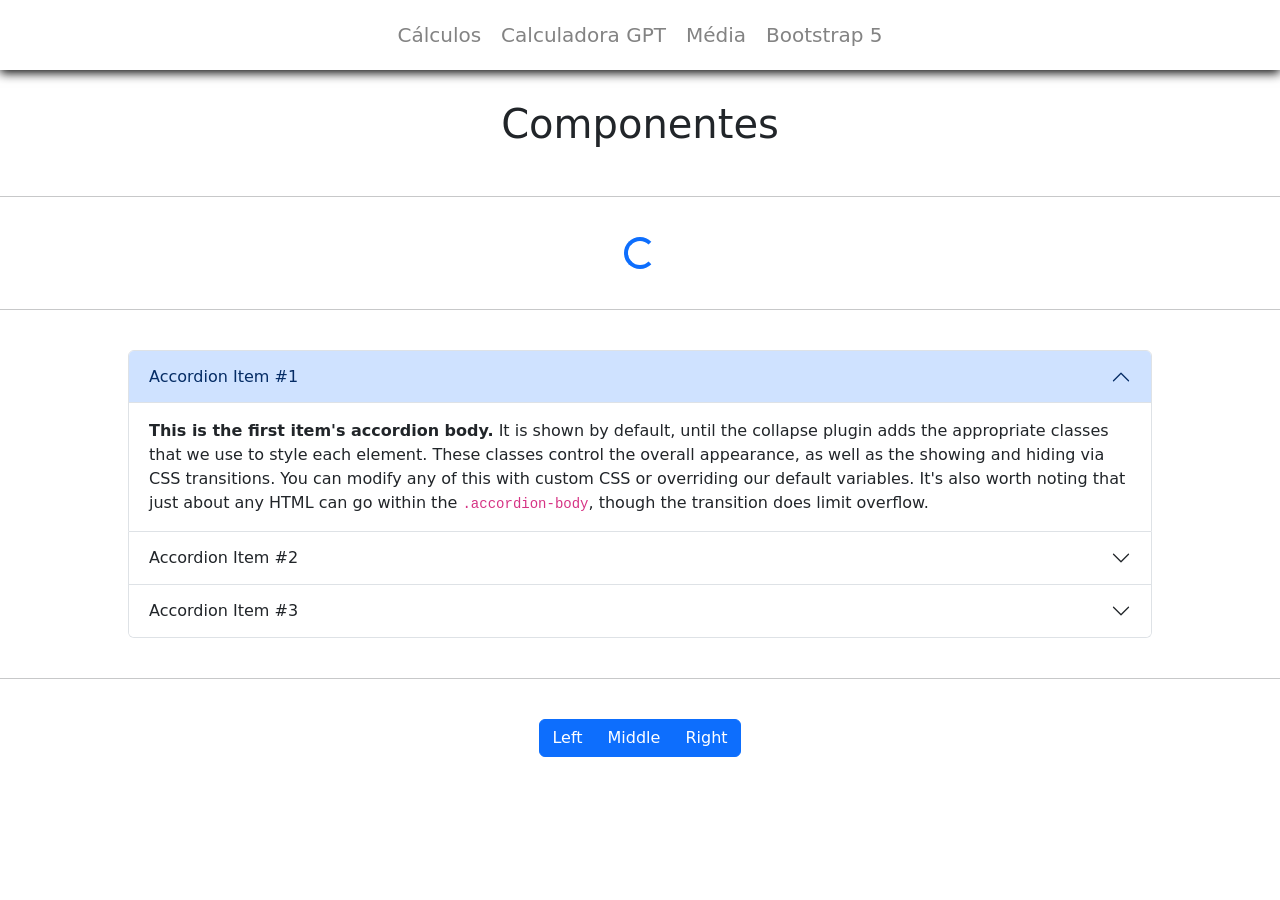
<file: bootstrap5/index.html>
<!doctype html>
<html lang="en">
  <head>
    <meta charset="UTF-8" />
    <meta name="viewport" content="width=device-width, initial-scale=1.0" />
    <title>Bootstrap 5</title>
    <link rel="stylesheet" href="style.css" />
    <link
      href="https://cdn.jsdelivr.net/npm/bootstrap@5.0.2/dist/css/bootstrap.min.css"
      rel="stylesheet"
      integrity="sha384-EVSTQN3/azprG1Anm3QDgpJLIm9Nao0Yz1ztcQTwFspd3yD65VohhpuuCOmLASjC"
      crossorigin="anonymous"
    />
    <script
      src="https://cdn.jsdelivr.net/npm/bootstrap@5.0.2/dist/js/bootstrap.bundle.min.js"
      integrity="sha384-MrcW6ZMFYlzcLA8Nl+NtUVF0sA7MsXsP1UyJoMp4YLEuNSfAP+JcXn/tWtIaxVXM"
      crossorigin="anonymous"
    ></script>
  </head>
  <body>
    <nav>
      <a href="../calculos/">Cálculos</a>
      <a href="../calculadoraGPT/">Calculadora GPT</a>
      <a href="../calcMedia/">Média</a>
      <a href="../bootstrap5/">Bootstrap 5</a>
    </nav>
    <h1>Componentes</h1>
    <br />
    <hr />
    <br />
    <div class="central">
      <div class="spinner-border text-primary" role="status">
        <span class="visually-hidden">Loading...</span>
      </div>
    </div>
    <br />
    <hr />
    <br />
    <div class="central">
      <div class="accordion" id="accordionExample">
        <div class="accordion-item">
          <h2 class="accordion-header" id="headingOne">
            <button
              class="accordion-button"
              type="button"
              data-bs-toggle="collapse"
              data-bs-target="#collapseOne"
              aria-expanded="true"
              aria-controls="collapseOne"
            >
              Accordion Item #1
            </button>
          </h2>
          <div
            id="collapseOne"
            class="accordion-collapse collapse show"
            aria-labelledby="headingOne"
            data-bs-parent="#accordionExample"
          >
            <div class="accordion-body">
              <strong>This is the first item's accordion body.</strong> It is
              shown by default, until the collapse plugin adds the appropriate
              classes that we use to style each element. These classes control
              the overall appearance, as well as the showing and hiding via CSS
              transitions. You can modify any of this with custom CSS or
              overriding our default variables. It's also worth noting that just
              about any HTML can go within the <code>.accordion-body</code>,
              though the transition does limit overflow.
            </div>
          </div>
        </div>
        <div class="accordion-item">
          <h2 class="accordion-header" id="headingTwo">
            <button
              class="accordion-button collapsed"
              type="button"
              data-bs-toggle="collapse"
              data-bs-target="#collapseTwo"
              aria-expanded="false"
              aria-controls="collapseTwo"
            >
              Accordion Item #2
            </button>
          </h2>
          <div
            id="collapseTwo"
            class="accordion-collapse collapse"
            aria-labelledby="headingTwo"
            data-bs-parent="#accordionExample"
          >
            <div class="accordion-body">
              <strong>This is the second item's accordion body.</strong> It is
              hidden by default, until the collapse plugin adds the appropriate
              classes that we use to style each element. These classes control
              the overall appearance, as well as the showing and hiding via CSS
              transitions. You can modify any of this with custom CSS or
              overriding our default variables. It's also worth noting that just
              about any HTML can go within the <code>.accordion-body</code>,
              though the transition does limit overflow.
            </div>
          </div>
        </div>
        <div class="accordion-item">
          <h2 class="accordion-header" id="headingThree">
            <button
              class="accordion-button collapsed"
              type="button"
              data-bs-toggle="collapse"
              data-bs-target="#collapseThree"
              aria-expanded="false"
              aria-controls="collapseThree"
            >
              Accordion Item #3
            </button>
          </h2>
          <div
            id="collapseThree"
            class="accordion-collapse collapse"
            aria-labelledby="headingThree"
            data-bs-parent="#accordionExample"
          >
            <div class="accordion-body">
              <strong>This is the third item's accordion body.</strong> It is
              hidden by default, until the collapse plugin adds the appropriate
              classes that we use to style each element. These classes control
              the overall appearance, as well as the showing and hiding via CSS
              transitions. You can modify any of this with custom CSS or
              overriding our default variables. It's also worth noting that just
              about any HTML can go within the <code>.accordion-body</code>,
              though the transition does limit overflow.
            </div>
          </div>
        </div>
      </div>
    </div>
    <br>
    <hr>
    <br>
    <div class="central">
      <div class="btn-group" role="group" aria-label="Basic example">
        <button type="button" class="btn btn-primary">Left</button>
        <button type="button" class="btn btn-primary">Middle</button>
        <button type="button" class="btn btn-primary">Right</button>
      </div>
    </div>
  </body>
</html>
</file>
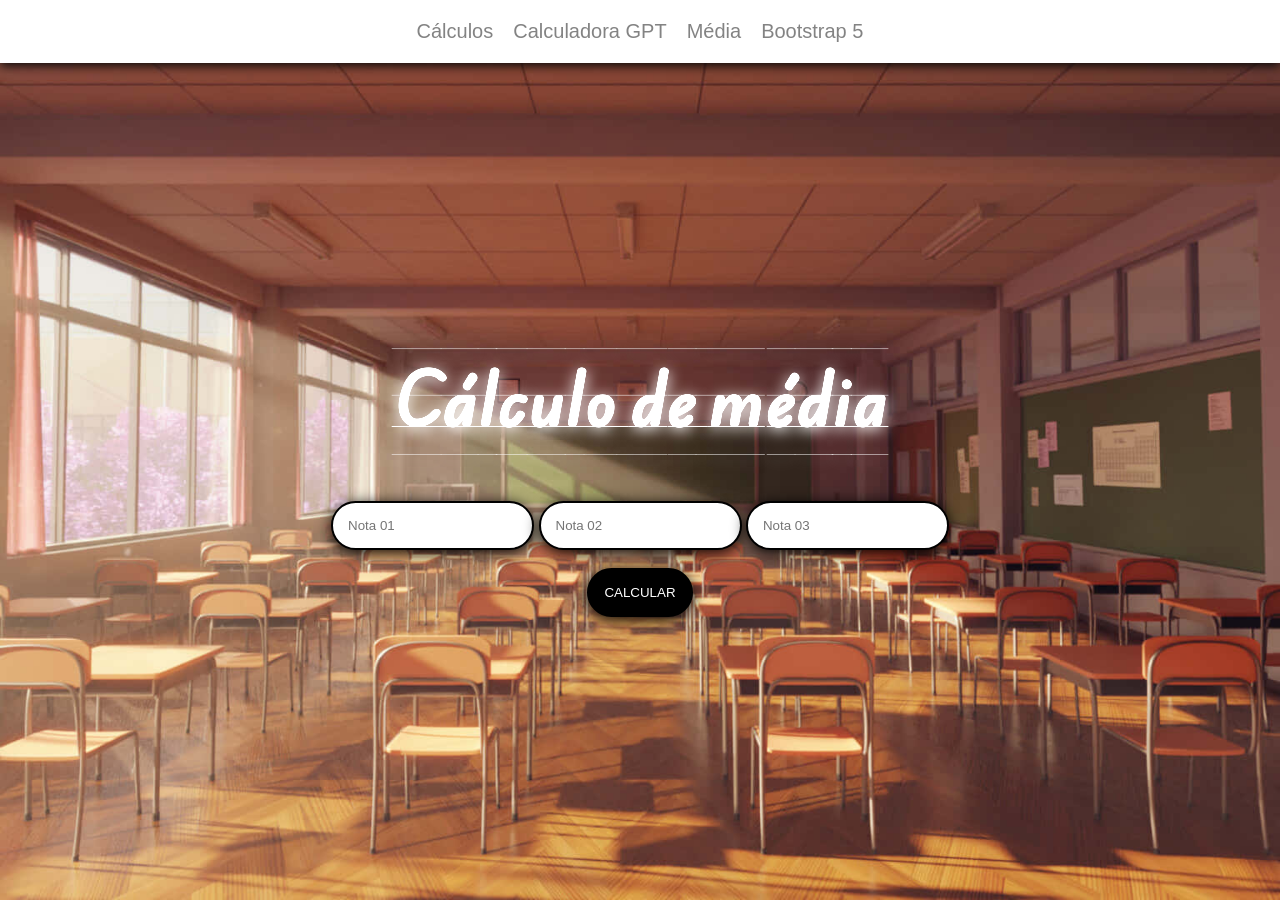
<file: calcMedia/index.html>
<!DOCTYPE html>
<html lang="en">
<head>
    <meta charset="UTF-8">
    <meta name="viewport" content="width=device-width, initial-scale=1.0">
    <title>Cálculo de média</title>
    <link rel="stylesheet" href="style.css">
    <link rel="preconnect" href="https://fonts.googleapis.com">
    <link rel="preconnect" href="https://fonts.gstatic.com" crossorigin>
    <link href="https://fonts.googleapis.com/css2?family=Edu+AU+VIC+WA+NT+Guides:wght@400..700&display=swap" rel="stylesheet">
</head>
<body>
    <nav>
        <a href="../calculos/">Cálculos</a>
        <a href="../calculadoraGPT/">Calculadora GPT</a>
        <a href="../calcMedia/">Média</a>
        <a href="../bootstrap5/">Bootstrap 5</a>
    </nav>
    <h1>Cálculo de média</h1>
    <main>

        <div>
            <input type="number" placeholder="Nota 01" id="n1">
            <input type="number" placeholder="Nota 02" id="n2">
            <input type="number" placeholder="Nota 03" id="n3">
        </div>
        
        <button onclick="calcularMedia()">CALCULAR</button>
        <p id="res"></p>
    </main>

    <script src="script.js"></script>
</body>
</html>
</file>
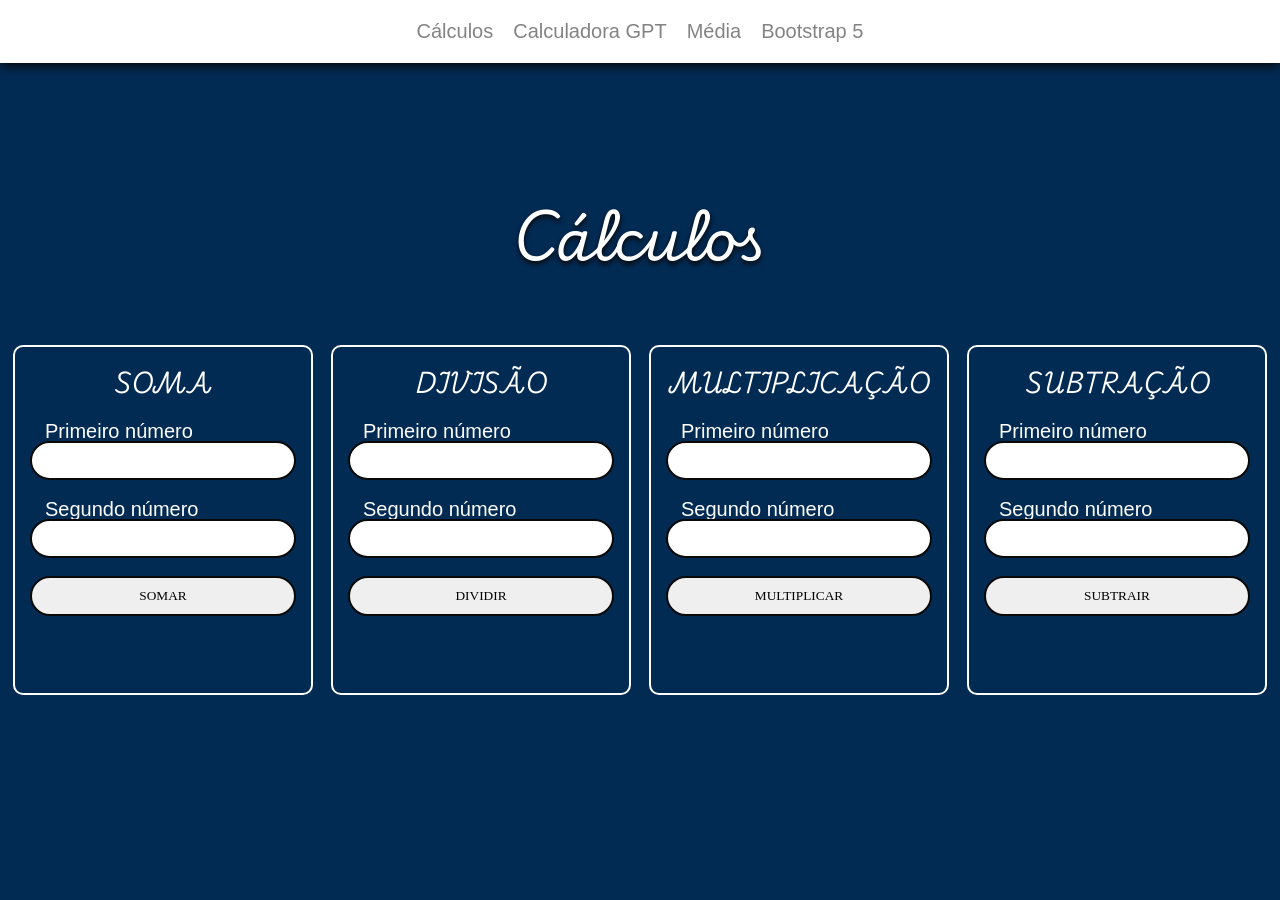
<file: calculos/index.html>
<!DOCTYPE html>
<html lang="en">
<head>
    <meta charset="UTF-8">
    <meta name="viewport" content="width=device-width, initial-scale=1.0">
    <title>Cálculos</title>
    <link rel="stylesheet" href="style.css">
    <link rel="preconnect" href="https://fonts.googleapis.com">
    <link rel="preconnect" href="https://fonts.gstatic.com" crossorigin>
    <link href="https://fonts.googleapis.com/css2?family=Playwrite+DE+SAS:wght@100..400&display=swap" rel="stylesheet">
</head>
<body>
    <nav>
        <a href="../calculos/">Cálculos</a>
        <a href="../calculadoraGPT/">Calculadora GPT</a>
        <a href="../calcMedia/">Média</a>
        <a href="../bootstrap5/">Bootstrap 5</a>
    </nav>

    <h1>Cálculos</h1>

<main>
    <div>
        <h2>SOMA</h2>
        <label for="n1">Primeiro número</label>
        <input type="number" id="n1">
        <label for="n2">Segundo número</label>
        <input type="number" id="n2">
        <button onclick="somar()">SOMAR</button>
        <p id="resposta"></p>
    </div>

    <div>
        <h2>DIVISÃO</h2>
        <label for="n3">Primeiro número</label>
        <input type="number" id="n3">
        <label for="n4">Segundo número</label>
        <input type="number" id="n4">
        <button onclick="dividir()">DIVIDIR</button>
        <p id="respDiv"></p>
    </div>

    <div>
        <h2>MULTIPLICAÇÃO</h2>
        <label for="n5">Primeiro número</label>
        <input type="number" id="n5">
        <label for="n6">Segundo número</label>
        <input type="number" id="n6">
        <button onclick="mult()">MULTIPLICAR</button>
        <p id="respMult"></p>
    </div>

    <div>
        <h2>SUBTRAÇÃO</h2>
        <label for="n7">Primeiro número</label>
        <input type="number" id="n7">
        <label for="n8">Segundo número</label>
        <input type="number" id="n8">
        <button onclick="sub()">SUBTRAIR</button>
        <p id="respSub"></p>
    </div>
</main>
    <script src="script.js"></script>
</body>
</html>
</file>
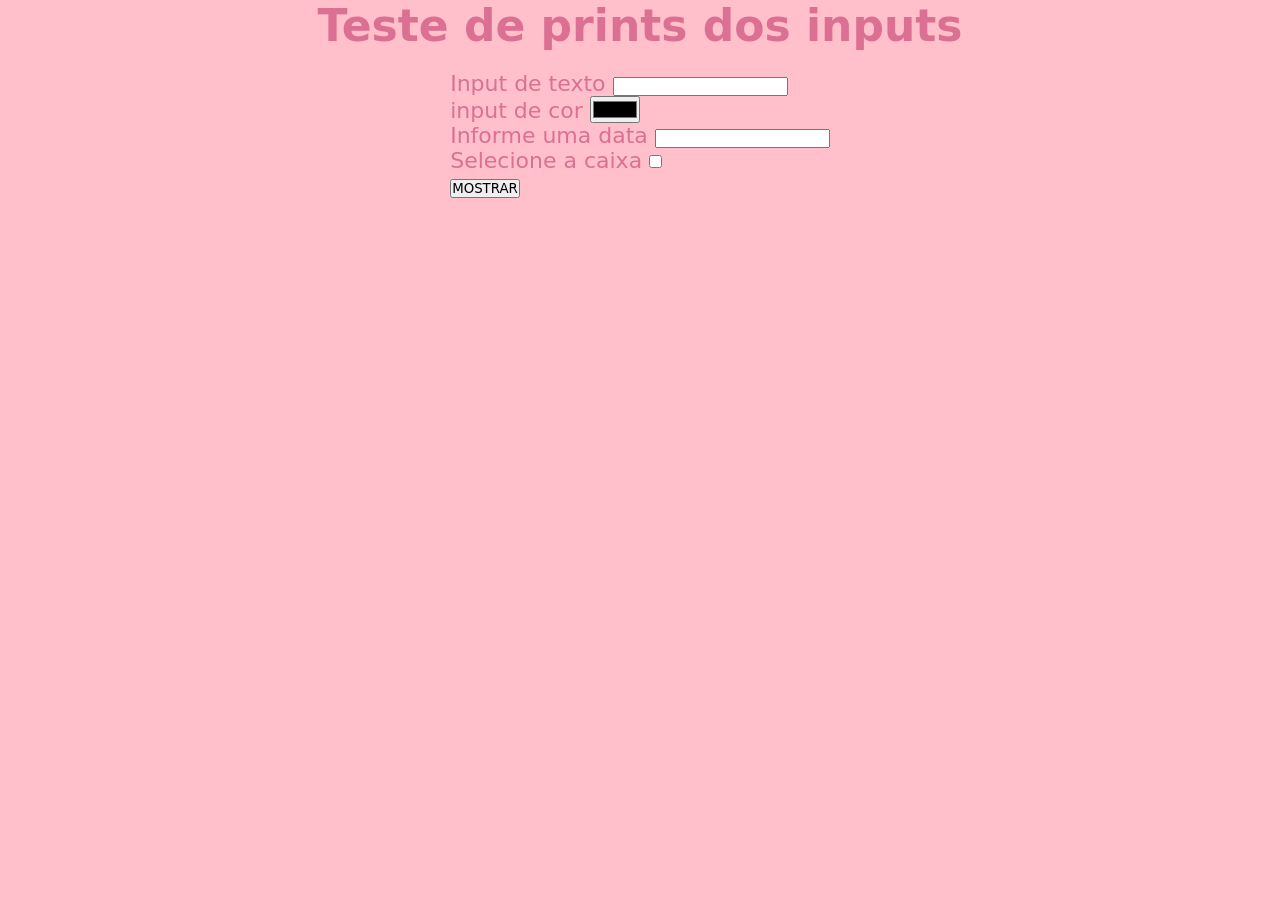
<file: print/index.html>
<!DOCTYPE html>
<html lang="en">
<head>
    <meta charset="UTF-8">
    <meta name="viewport" content="width=device-width, initial-scale=1.0">
    <title>Prints</title>
    <link rel="stylesheet" href="style.css">
</head>
<body>
    <h1>Teste de prints dos inputs</h1>
    <main>
        <div>
            <label for="i1">Input de texto</label>
            <input type="text" id="i1"> <br>
            <label for="i2">input de cor</label>
            <input type="color" id="i2"> <br>
            <label for="i3">Informe uma data</label>
            <input type="data" id="i3"> <br>
            <label for="i4">Selecione a caixa</label>
            <input type="checkbox" id="i4"> <br>
            <button onclick="mostrar()">MOSTRAR</button>

            <div class="printResps" id="apareca">
                <p id="printTexto"></p>
                <p id="printColor"></p>
                <p id="printData"></p>
                <p id="printCheck"></p>

            </div>
           

        </div>
    </main>

    <script src="script.js"></script>
</body>
</html>
</file>
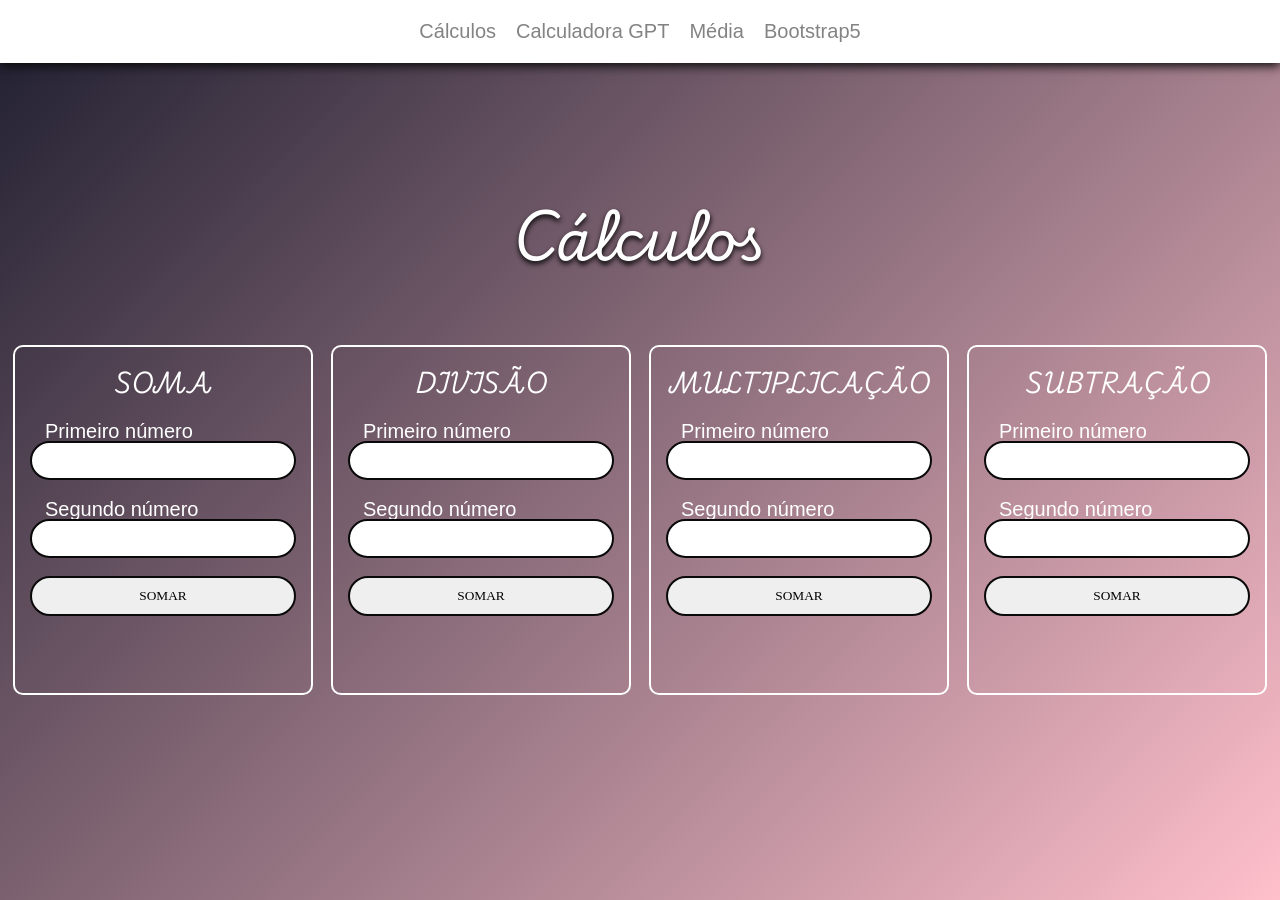
<file: sala13exerciciosJS/calculos/index.html>
<!DOCTYPE html>
<html lang="en">
<head>
    <meta charset="UTF-8">
    <meta name="viewport" content="width=device-width, initial-scale=1.0">
    <title>Cálculos</title>
    <link rel="stylesheet" href="style.css">
    <link rel="preconnect" href="https://fonts.googleapis.com">
    <link rel="preconnect" href="https://fonts.gstatic.com" crossorigin>
    <link href="https://fonts.googleapis.com/css2?family=Playwrite+DE+SAS:wght@100..400&display=swap" rel="stylesheet">
</head>
<body>
    <nav>
        <a href="../calculos/">Cálculos</a>
        <a href="../calculadoraGPT/">Calculadora GPT</a>
        <a href="../calcMedia/">Média</a>
        <a href="../bootstrap5/">Bootstrap5</a>
    </nav>

    <h1>Cálculos</h1>

<main>
    <div>
        <h2>SOMA</h2>
        <label for="n1">Primeiro número</label>
        <input type="number" id="n1">
        <label for="n2">Segundo número</label>
        <input type="number" id="n2">
        <button onclick="somar()">SOMAR</button>
        <p id="resposta"></p>
    </div>

    <div>
        <h2>DIVISÃO</h2>
        <label for="n3">Primeiro número</label>
        <input type="number" id="n3">
        <label for="n4">Segundo número</label>
        <input type="number" id="n4">
        <button onclick="dividir()">SOMAR</button>
        <p id="respDiv"></p>
    </div>

    <div>
        <h2>MULTIPLICAÇÃO</h2>
        <label for="n5">Primeiro número</label>
        <input type="number" id="n5">
        <label for="n6">Segundo número</label>
        <input type="number" id="n6">
        <button onclick="mult()">SOMAR</button>
        <p id="respMult"></p>
    </div>

    <div>
        <h2>SUBTRAÇÃO</h2>
        <label for="n7">Primeiro número</label>
        <input type="number" id="n7">
        <label for="n8">Segundo número</label>
        <input type="number" id="n8">
        <button onclick="sub()">SOMAR</button>
        <p id="respSub"></p>
    </div>
</main>
    <script src="script.js"></script>
</body>
</html>
</file>
<file: bootstrap5/style.css>
*{
    margin: 0;
    padding: 0;
    box-sizing: border-box;
}

body{
    display: flex;
    align-items: center;
    justify-content: center;
    flex-direction: column;
    padding-top: 100px;
}

hr{
    width: 100%;
}

nav{
    position: fixed;
    top: 0;
    background-color: #ffffff;
    width: 100%;
    display: flex;
    align-items: center;
    justify-content: center;
    gap: 20px;
    padding: 20px;
    box-shadow: 0px 3px 10px #090909;
    z-index: 999;
}

a{
    text-decoration: none !important;
    color: #090909 !important;
    font-size: 20px;
    opacity: 0.5;
}

a:hover{
    cursor: pointer;
    opacity: 1;
}

.central{
    display: flex;
    align-items: center;
    justify-content: center;
}

.accordion{
    width: 80vw;
}
</file>
<file: calcMedia/style.css>
*{
    margin: 0;
    padding: 0;
    box-sizing: border-box;
    font-family: Arial, Helvetica, sans-serif;
}

h1{
    font-family: "Edu AU VIC WA NT Guides", cursive;
    color: #ffffff;
    font-size: 64px;
    text-shadow: 0px 3px 15px #ffffff;
}

body{
    padding-top: 80px;
    background-image: url('../images/bg.jpg');
    background-position: center;
    background-repeat: no-repeat;
    background-size: cover;
    min-height: 100vh;
    height: auto;
    display: flex;
    align-items: center;
    justify-content: center;
    flex-direction: column;
    gap: 5vh;
}

nav{
    position: fixed;
    top: 0;
    background-color: #ffffff;
    width: 100%;
    display: flex;
    align-items: center;
    justify-content: center;
    gap: 20px;
    padding: 20px;
    box-shadow: 0px 3px 10px #090909;
}

a{
    text-decoration: none;
    color: #090909;
    font-size: 20px;
    opacity: 0.5;
}

a:hover{
    cursor: pointer;
    opacity: 1;
}

main{
    display: flex;
    flex-direction: column;
    align-items: center;
    justify-content: center;
    gap: 2vh;
}

input{
    padding: 15px;
    border-radius: 999px;
    border: none;
    border: 2px solid black;
    box-shadow: 0px 3px 15px black;
}

button{
    padding: 15px;
    border-radius: 999px;
    border: none;
    border: 2px solid black;
    background-color: black;
    color: white;
    box-shadow: 0px 3px 15px black;
    transition: all 200ms ease-in-out;
}

button:hover{
    cursor: pointer;
     background-color: white;
    color: black;
}
</file>
<file: calculos/style.css>
*{
    margin: 0;
    padding: 0;
    box-sizing: border-box;
}

body{
    display: flex;
    align-items: center;
    justify-content: center;
    flex-direction: column;
    gap: 5vh;
    min-height: 100vh;
    height: auto;
    font-family: Arial, Helvetica, sans-serif;
    color: #ffffff;
    background-color: rgb(2, 43, 84);
}

h1, h2{
      font-family: "Playwrite DE SAS", cursive;
}

h1{
        font-size: 56px;
        text-shadow: 0px 3px 5px #090909;
}

main{
    display: flex;
    align-items: center;
    justify-content: center;
    flex-direction: row;
    gap: 2vh;
    flex-wrap: wrap;
    padding-bottom: 2vh;
    padding-top: 2vh;
}

div{
    border: 2px solid #ffffff;
    padding: 15px;
    border-radius: 10px;
    display: flex;
    align-items: center;
    justify-content: space-evenly;
    flex-direction: column;
    gap: 2vh;
    width: 300px;
    height: 350px;
    min-height: 350px;
    max-height: 350px;
    transition: all 200ms linear;
}

div:hover{
   box-shadow: #fffeff66 -5px 5px, #bebebe4d -10px 10px, #6e666b33 -15px 15px, #4e3c471a -20px 20px, #1811160d -25px 25px;
}


p{
    width: 50px;
    height: 50px;
    min-height: 50px;
    max-height: 50px;
    display: flex;
    align-items: center;
    justify-content: center;
    padding-bottom: 25px;
    font-size: 30px;
}

label{
    margin-bottom: -20px;
    text-align: left;
    width: 100%;
    font-size: 20px;
    padding-left: 15px;
}

input{
    width: 100%;
    padding: 10px;
    border-radius: 999px;
    border: none;
    border: 2px solid #090909;
}

button{
    width: 100%;
    padding: 10px;
    border-radius: 999px;
    border: none;
    border: 2px solid #090909;
    transition: all 200ms ease-in-out;
    font-family: "Playwrite NO", cursive;
}

button:hover{
    cursor: pointer;
    border: 2px solid #1a66c3;
    background-color: #1a66c3;
    color: white;
    font-weight: bold;
    box-shadow: 0px 3px 10px #00000085;
}

nav{
    position: fixed;
    top: 0;
    background-color: #ffffff;
    width: 100%;
    display: flex;
    align-items: center;
    justify-content: center;
    gap: 20px;
    padding: 20px;
    box-shadow: 0px 3px 10px #090909;
}

a{
    text-decoration: none;
    color: #090909;
    font-size: 20px;
    opacity: 0.5;
}

a:hover{
    cursor: pointer;
    opacity: 1;
}
</file>
<file: print/style.css>
*{
    margin: 0;
    padding: 0;
    box-sizing: border-box;
    font-family: system-ui, -apple-system, BlinkMacSystemFont, 'Segoe UI', Roboto, Oxygen, Ubuntu, Cantarell, 'Open Sans', 'Helvetica Neue', sans-serif;

}

body{
    display: flex;
    flex-direction: column;
    align-items: center;
    justify-content: center;
    gap: 20px;
    background-color: pink;
    color: palevioletred;
    font-size: 22px;
}

.printResps{
    display: none;
    background-color: white;
    color: palevioletred;
    padding: 20px;
    font-size: 28px;
    border: 2px solid palevioletred;
    box-shadow: 0 3px 12px gray;
    margin-top: 3vh;
}
</file>
<file: sala13exerciciosJS/calculos/style.css>
*{
    margin: 0;
    padding: 0;
    box-sizing: border-box;
}

body{
    display: flex;
    align-items: center;
    justify-content: center;
    flex-direction: column;
    gap: 5vh;
    min-height: 100vh;
    height: auto;
    font-family: Arial, Helvetica, sans-serif;
    color: #ffffff;
    background: linear-gradient(135deg, #1e1e2f, pink);
}

h1, h2{
      font-family: "Playwrite DE SAS", cursive;
}

h1{
        font-size: 56px;
        text-shadow: 0px 3px 5px #090909;
}

main{
    display: flex;
    align-items: center;
    justify-content: center;
    flex-direction: row;
    gap: 2vh;
    flex-wrap: wrap;
    padding-bottom: 2vh;
    padding-top: 2vh;
}

div{
    border: 2px solid #ffffff;
    padding: 15px;
    border-radius: 10px;
    display: flex;
    align-items: center;
    justify-content: space-evenly;
    flex-direction: column;
    gap: 2vh;
    width: 300px;
    height: 350px;
    min-height: 350px;
    max-height: 350px;
    transition: all 200ms linear;
}

div:hover{
   box-shadow: #fffeff66 -5px 5px, #bebebe4d -10px 10px, #6e666b33 -15px 15px, #4e3c471a -20px 20px, #1811160d -25px 25px;
}


p{
    width: 50px;
    height: 50px;
    min-height: 50px;
    max-height: 50px;
    display: flex;
    align-items: center;
    justify-content: center;
    padding-bottom: 25px;
    font-size: 30px;
}

label{
    margin-bottom: -20px;
    text-align: left;
    width: 100%;
    font-size: 20px;
    padding-left: 15px;
}

input{
    width: 100%;
    padding: 10px;
    border-radius: 999px;
    border: none;
    border: 2px solid #090909;
}

button{
    width: 100%;
    padding: 10px;
    border-radius: 999px;
    border: none;
    border: 2px solid #090909;
    transition: all 200ms ease-in-out;
    font-family: "Playwrite NO", cursive;
}

button:hover{
    cursor: pointer;
    border: 2px solid pink;
    background-color: pink;
    color: white;
    font-weight: bold;
    box-shadow: 0px 3px 10px #00000085;
}

nav{
    position: fixed;
    top: 0;
    background-color: #ffffff;
    width: 100%;
    display: flex;
    align-items: center;
    justify-content: center;
    gap: 20px;
    padding: 20px;
    box-shadow: 0px 3px 10px #090909;
}

a{
    text-decoration: none;
    color: #090909;
    font-size: 20px;
    opacity: 0.5;
}

a:hover{
    cursor: pointer;
    opacity: 1;
}
</file>
